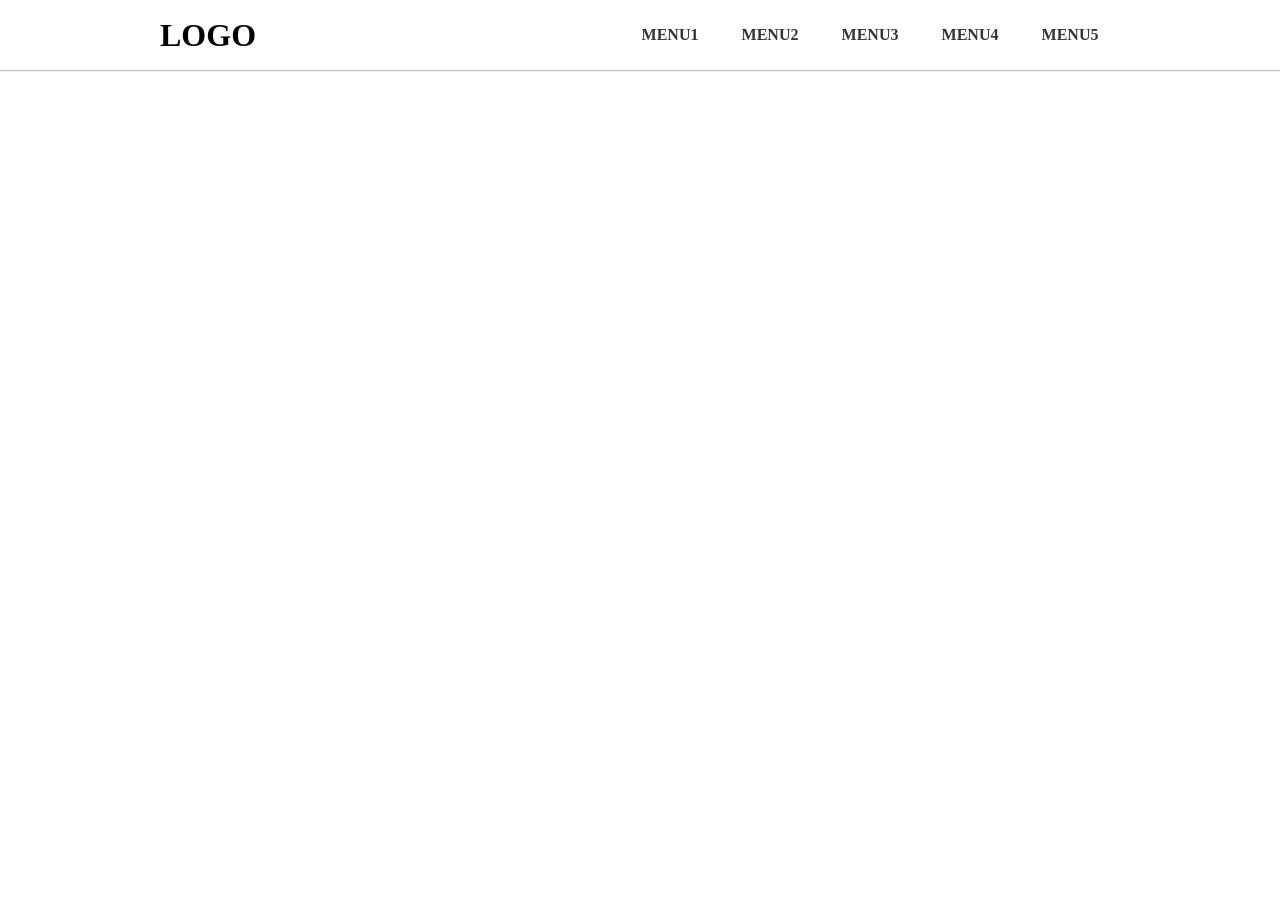
<file: index.html>
<!doctype html>
<html lang="ko">
  <head>
    <meta charset="UTF-8" />
    <meta name="viewport" content="width=device-width, initial-scale=1.0" />
    <title>tab-site</title>

    <!-- cs -->
    <link rel="stylesheet" href="css/tab-site.css" />

    <!-- js -->
    <script src="js/tab-site.js"></script>
  </head>
  <body>
    <div class="wrap" id="work">
      <header class="header">
        <div class="inner">
          <h1>LOGO</h1>
          <ul class="tab-nav">
            <li><a href="#work01">MENU1</a></li>
            <li><a href="#work02">MENU2</a></li>
            <li><a href="#work03">MENU3</a></li>
            <li><a href="#work04">MENU4</a></li>
            <li><a href="#work05">MENU5</a></li>
          </ul>
        </div>
      </header>
      <!-- 보이는 영역 -->
      <div class="section">
        <section class="tabitem" id="work01">
          <div class="img-wrap">
            <img src="images/Frame 1.png" alt="work01" />
          </div>
          <div class="content">
            <h2 class="title">MENU1</h2>
            <p>
              Lorem ipsum dolor sit amet consectetur adipisicing elit.
              Accusantium, delectus explicabo! Ex provident suscipit ab
              consequatur eaque! Iusto assumenda earum quod, voluptatum quis,
              tempore est vitae doloribus necessitatibus mollitia nostrum?
            </p>
            <a href="#" class="read-more">Read More</a>
          </div>
        </section>
        <section class="tabitem" id="work02">
          <div class="img-wrap">
            <img src="images/Frame 2.png" alt="work02" />
          </div>
          <div class="content">
            <h2 class="title">MENU2</h2>
            <p>
              Lorem ipsum dolor sit amet consectetur adipisicing elit.
              Accusantium, delectus explicabo! Ex provident suscipit ab
              consequatur eaque! Iusto assumenda earum quod, voluptatum quis,
              tempore est vitae doloribus necessitatibus mollitia nostrum?
            </p>
            <a href="#" class="read-more">Read More</a>
          </div>
        </section>
        <section class="tabitem" id="work03">
          <div class="img-wrap">
            <img src="images/Frame 3.png" alt="work03" />
          </div>
          <div class="content">
            <h2 class="title">MENU3</h2>
            <p>
              Lorem ipsum dolor sit amet consectetur adipisicing elit.
              Accusantium, delectus explicabo! Ex provident suscipit ab
              consequatur eaque! Iusto assumenda earum quod, voluptatum quis,
              tempore est vitae doloribus necessitatibus mollitia nostrum?
            </p>
            <a href="#" class="read-more">Read More</a>
          </div>
        </section>
        <section class="tabitem" id="work04">
          <div class="img-wrap">
            <img src="images/Frame 4.png" alt="work04" />
          </div>
          <div class="content">
            <h2 class="title">MENU4</h2>
            <p>
              Lorem ipsum dolor sit amet consectetur adipisicing elit.
              Accusantium, delectus explicabo! Ex provident suscipit ab
              consequatur eaque! Iusto assumenda earum quod, voluptatum quis,
              tempore est vitae doloribus necessitatibus mollitia nostrum?
            </p>
            <a href="#" class="read-more">Read More</a>
          </div>
        </section>
        <section class="tabitem" id="work05">
          <div class="img-wrap">
            <img src="images/Frame 5.png" alt="work05" />
          </div>
          <div class="content">
            <h2 class="title">MENU5</h2>
            <p>
              Lorem ipsum dolor sit amet consectetur adipisicing elit.
              Accusantium, delectus explicabo! Ex provident suscipit ab
              consequatur eaque! Iusto assumenda earum quod, voluptatum quis,
              tempore est vitae doloribus necessitatibus mollitia nostrum?
            </p>
            <a href="#" class="read-more">Read More</a>
          </div>
        </section>
      </div>
    </div>
  </body>
</html>
</file>
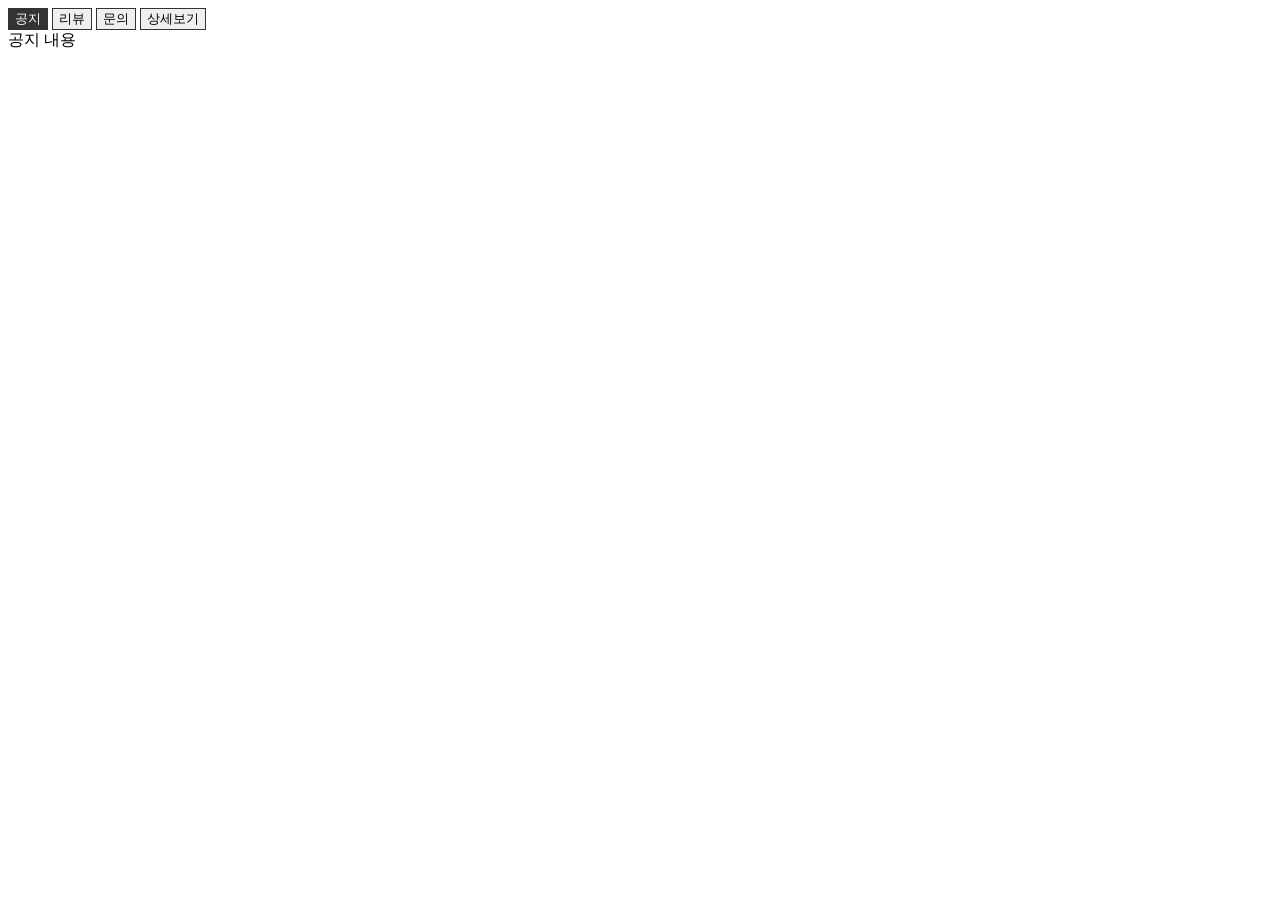
<file: tap-ex.html>
<!doctype html>
<html lang="ko">
  <head>
    <meta charset="UTF-8" />
    <meta name="viewport" content="width=device-width, initial-scale=1.0" />
    <title>tab 기능</title>
    <style>
      .tab-content {
        display: none;
      }
      .tab-btn {
        border: 1px solid #333;
      }
      .tab-btn.active {
        background-color: #333;
        color: #fff;
        /* border: none; */
      }
      .tab-content.active {
        display: block;
      }

      /* 상세보기 */
      .detail-wrap {
        position: relative;
        width: 200px;
      }
      .imgBox {
        width: 200px;
        height: 200px;
        overflow: hidden;
        /* background-color: red; */
      }
      .imgBox img {
        width: 100%;
      }
      .imgBox.active {
        height: auto;
      }
      .more-btn {
        margin: auto;
        display: block;
      }
      .fade-area {
        width: 100%;
        position: absolute;
        bottom: 0;
        left: 0;
        display: flex;
        justify-content: center;

        background: linear-gradient(
          rgba(255, 255, 255, 0),
          rgba(255, 255, 255, 0.9)
        );
      }
    </style>
  </head>
  <body>
    <div class="tab-menu">
      <button class="tab-btn active">공지</button>
      <button class="tab-btn">리뷰</button>
      <button class="tab-btn">문의</button>
      <button class="tab-btn">상세보기</button>
    </div>
    <!-- 탭 내용 -->
    <div class="tab-content active">공지 내용</div>
    <div class="tab-content">리뷰 내용</div>
    <div class="tab-content">문의 내용</div>
    <div class="tab-content detail-wrap">
      <div class="imgBox">
        <img src="images/detail.png" alt="상세 페이지" />
      </div>
      <div class="fade-area">
        <button class="more-btn">더보기</button>
      </div>
    </div>
    <script>
      const btns = document.querySelectorAll(".tab-btn");
      const contents = document.querySelectorAll(".tab-content");
      btns.forEach((btn, index) => {
        // console.log(btn,index)
        btn.addEventListener("click", () => {
          // console.log("click")
          // 1. 모든 버튼 off
          btns.forEach((b) => b.classList.remove("active"));
          // 모든 내용 off
          contents.forEach((c) => c.classList.remove("active"));
          // 3. 클릭한 버튼 on
          btn.classList.add("active");
          // 4. 같은 번호 내용 on
          //   console.log([contents]);
          contents[index].classList.add("active");
        });
      });

      //   상세 - 더보기 버튼 클릭시
      const detailBtn = document.querySelector(".more-btn");
      const imgBox = document.querySelector(".imgBox");
      detailBtn.addEventListener("click", () => {
        imgBox.classList.toggle("active");
        // 버튼 글자 밖뚜기
        if (imgBox.classList.contains("active")) {
          detailBtn.textContent = "접기";
        } else {
          detailBtn.textContent = "더보기";
        }
      });
    </script>
  </body>
</html>
</file>
<file: css/tab-site.css>
* {
  margin: 0;
  padding: 0;
  box-sizing: border-box;
}
ul,
li {
  list-style: none;
}
a {
  text-decoration: none;
  color: #333;
}

/* 상단 */
.header {
  width: 100%;
  box-shadow: 0 1px 1px rgba(0, 0, 0, 0.25);
  line-height: 70px;
}
.header .inner {
  max-width: 960px;
  display: flex;
  justify-content: space-between;
  margin: auto;
  /* background-color: skyblue; */
}

/* 메뉴 */
.tab-nav {
  width: 500px;
  display: flex;
  text-align: center;
}
.tab-nav li {
  width: calc(100% / 5);
}
.tab-nav li a {
  font-weight: bold;
  display: block;
}
.tab-nav li a:hover,
.tab-nav li a.active {
    background-color: rgb(13, 106, 134);
    color: #fff;
}


/* 이미지 + 글자 전체 영역 */
.section{
    width: 1200px;
    position: relative;
    margin: auto;
}
.tabitem{
    position: absolute;
    top: 0;
    left: 0;
    display: none;
}
.tabitem.active{
    display: block;
}
.tabitem img{
    width: 100%;
    display: block;
}
.content{
    position: absolute;
    right: 10%;
    top: 20%;
    width: 40%;
    color: #fff;
    text-align: right;
}
.read-more{
    display: inline-block;
    padding: 5px;
    border: 2px solid #eee;
    font-size: 14px;
    border-radius: 5px;
    color: #fff;
    margin-top: 15px;
}
</file>
